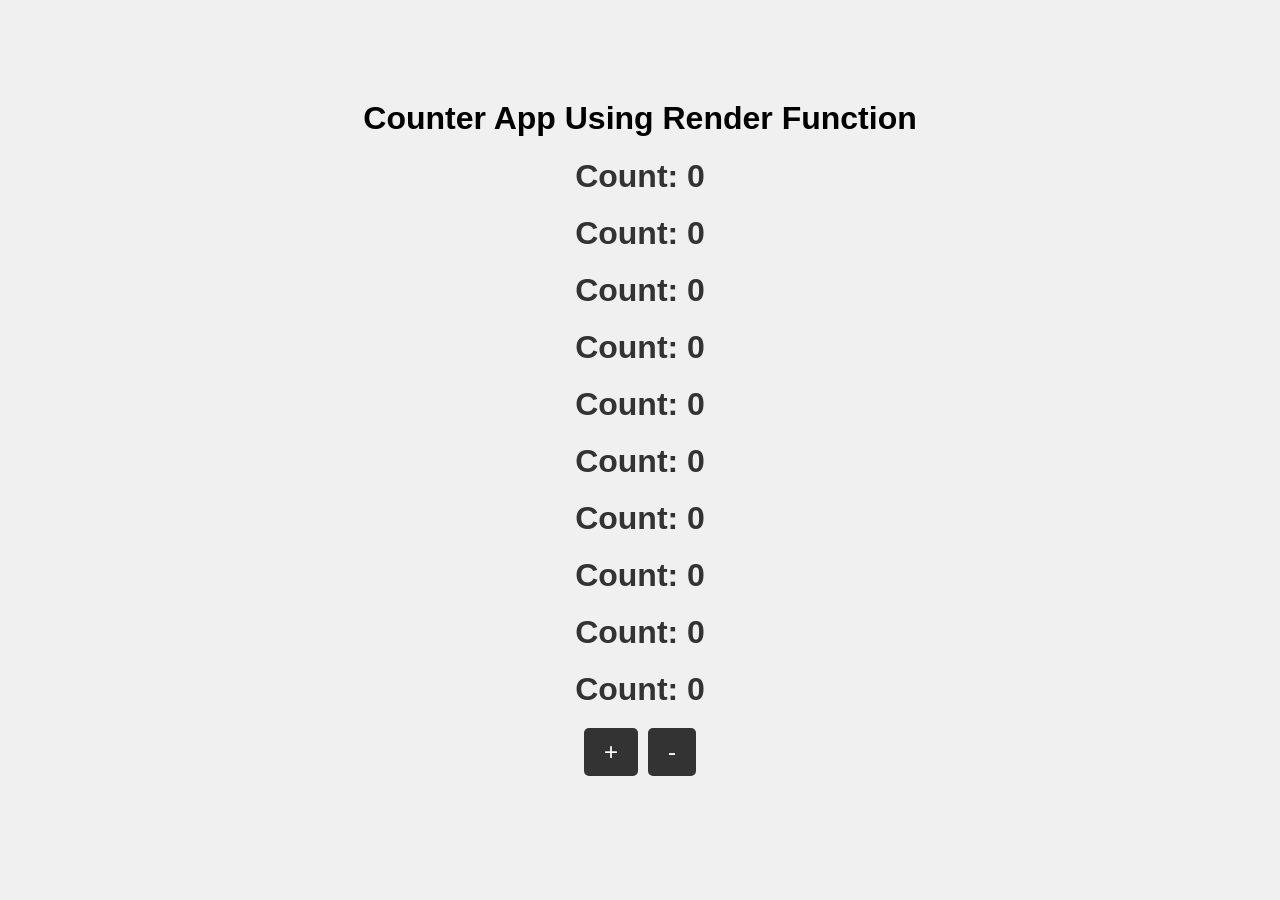
<file: 02-render-function/index.html>
<!DOCTYPE html>
<html lang="en">
    <head>
        <meta charset="UTF-8">
        <meta name="viewport" content="width=device-width, initial-scale=1.0">
        <title>DOM Problem</title>
        <link rel="stylesheet" href="index.css">
    </head>
    <body>
      <div id="app"></div>
    </body>
</html>

<script src="index.js"></script>
</file>
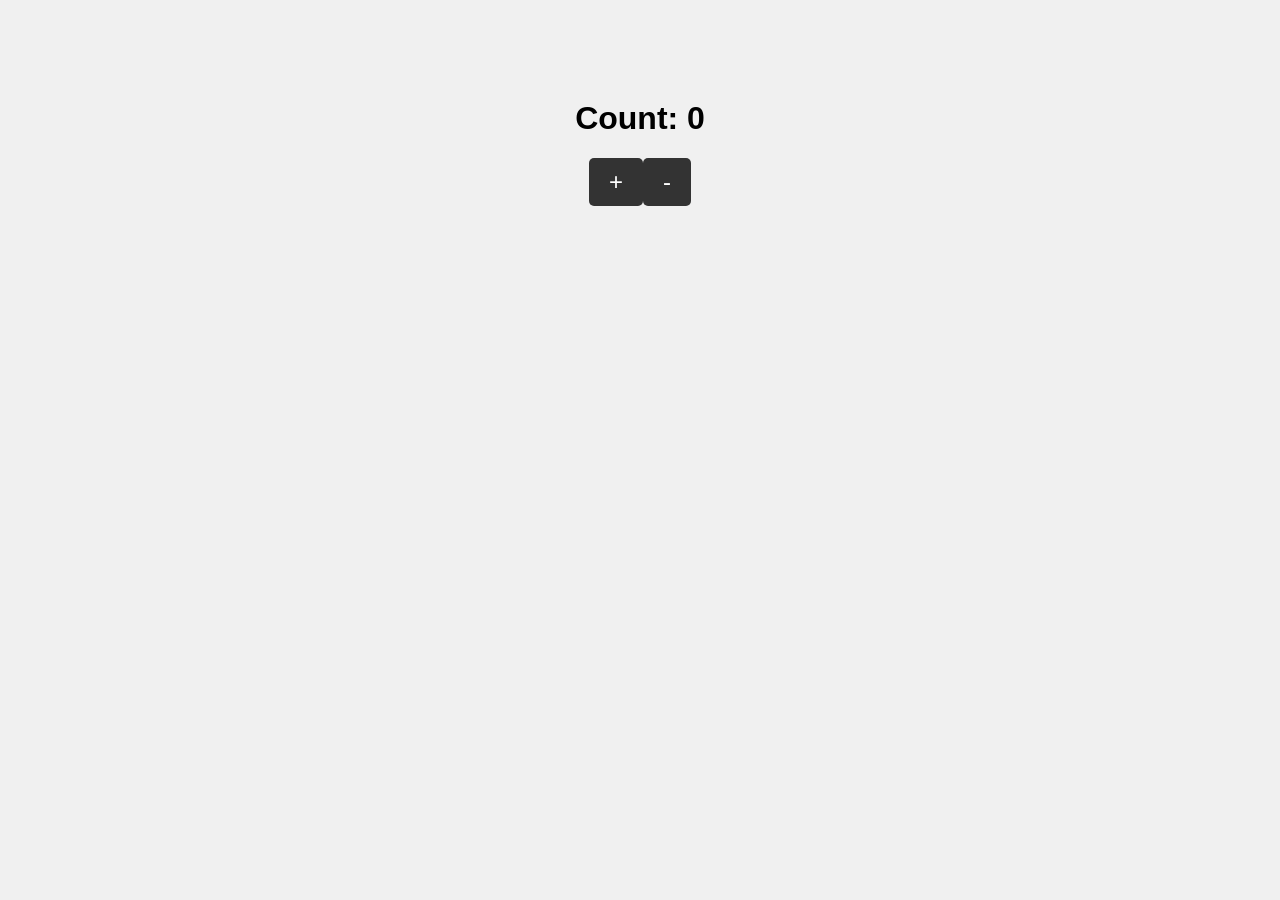
<file: 04-Introduce-Components/index.html>
<!DOCTYPE html>
<html lang="en">
    <head>
        <meta charset="UTF-8">
        <meta name="viewport" content="width=device-width, initial-scale=1.0">
        <title>Introduce Components</title>
        <link rel="stylesheet" href="index.css">
    </head>
    <body>
      <div id="app"></div>
    </body>
</html>

<script src="index.js"></script>
</file>
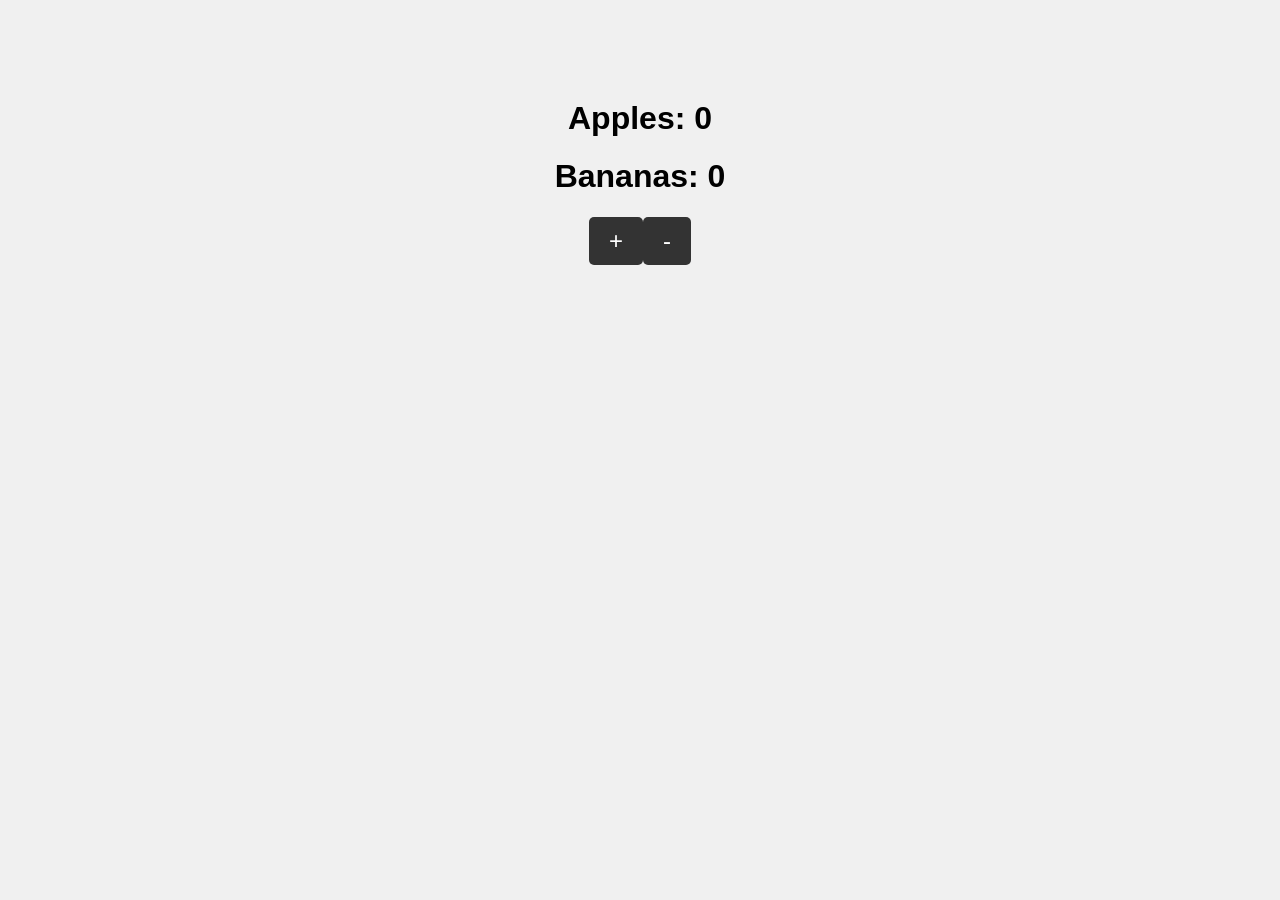
<file: 06-why-we-need-useState/index.html>
<!DOCTYPE html>
<html lang="en">
    <head>
        <meta charset="UTF-8">
        <meta name="viewport" content="width=device-width, initial-scale=1.0">
        <title>Why we need useState</title>
        <link rel="stylesheet" href="index.css">
    </head>
    <body>
      <div id="app"></div>
    </body>
</html>

<script src="index.js" type="module"></script>
</file>
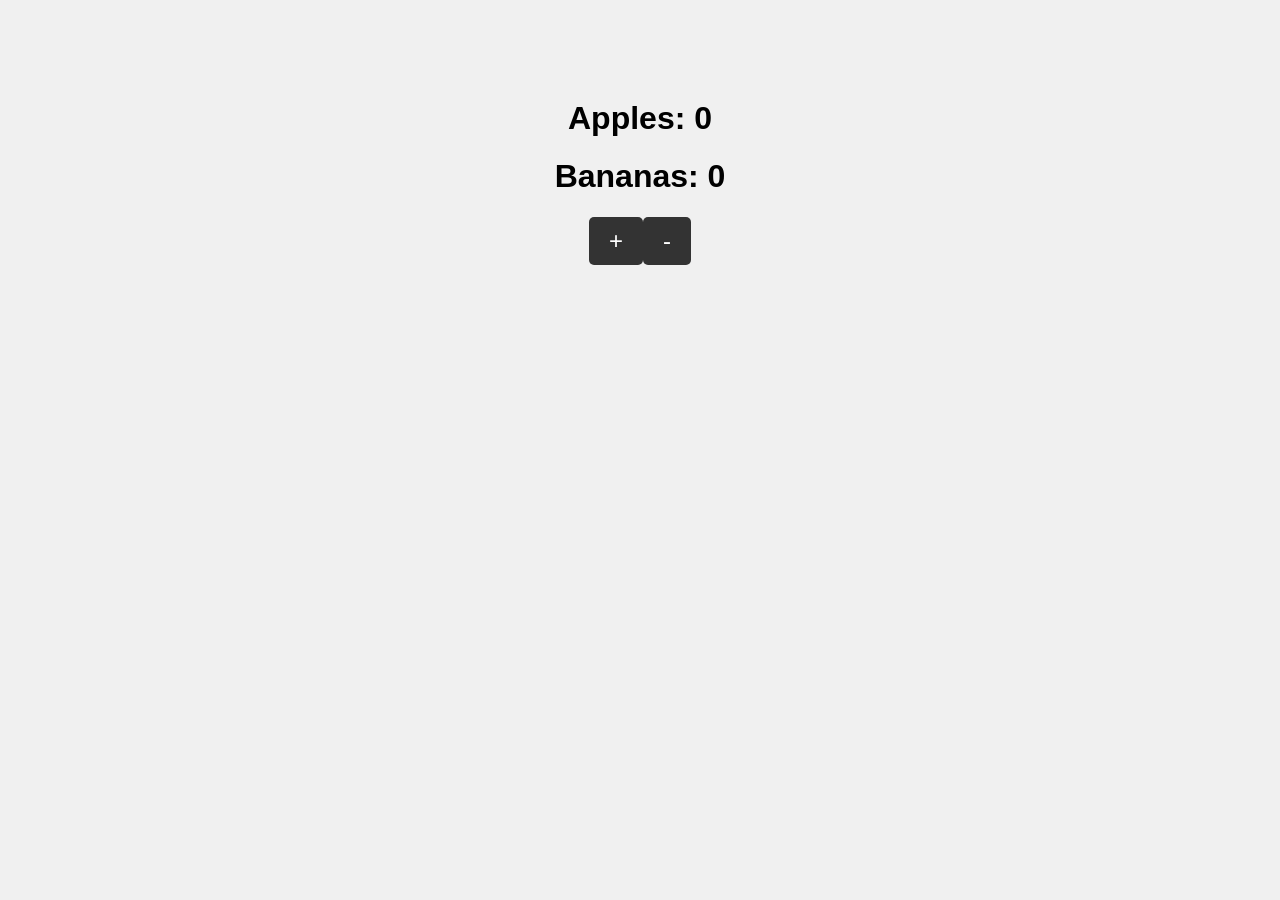
<file: 07-events-behavior/index.html>
<!DOCTYPE html>
<html lang="en">
    <head>
        <meta charset="UTF-8">
        <meta name="viewport" content="width=device-width, initial-scale=1.0">
        <title>Events Behavior</title>
        <link rel="stylesheet" href="index.css">
    </head>
    <body>
      <div id="app"></div>
    </body>
</html>

<script src="index.js" type="module"></script>
</file>
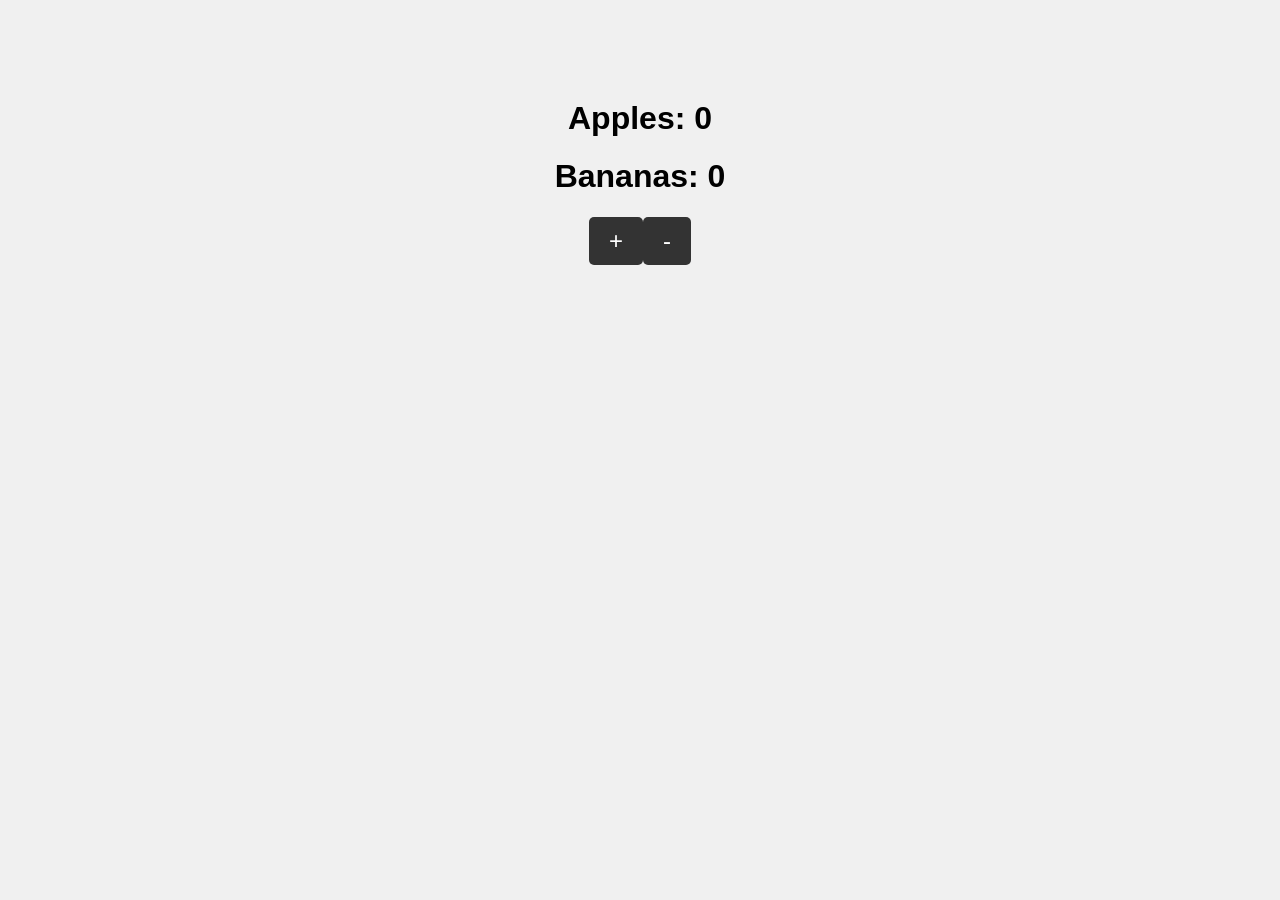
<file: 08-automatic-rerenders/index.html>
<!DOCTYPE html>
<html lang="en">
    <head>
        <meta charset="UTF-8">
        <meta name="viewport" content="width=device-width, initial-scale=1.0">
        <title>Automatic Rerenders</title>
        <link rel="stylesheet" href="index.css">
    </head>
    <body>
      <div id="app"></div>
    </body>
</html>

<script src="index.js" type="module"></script>
</file>
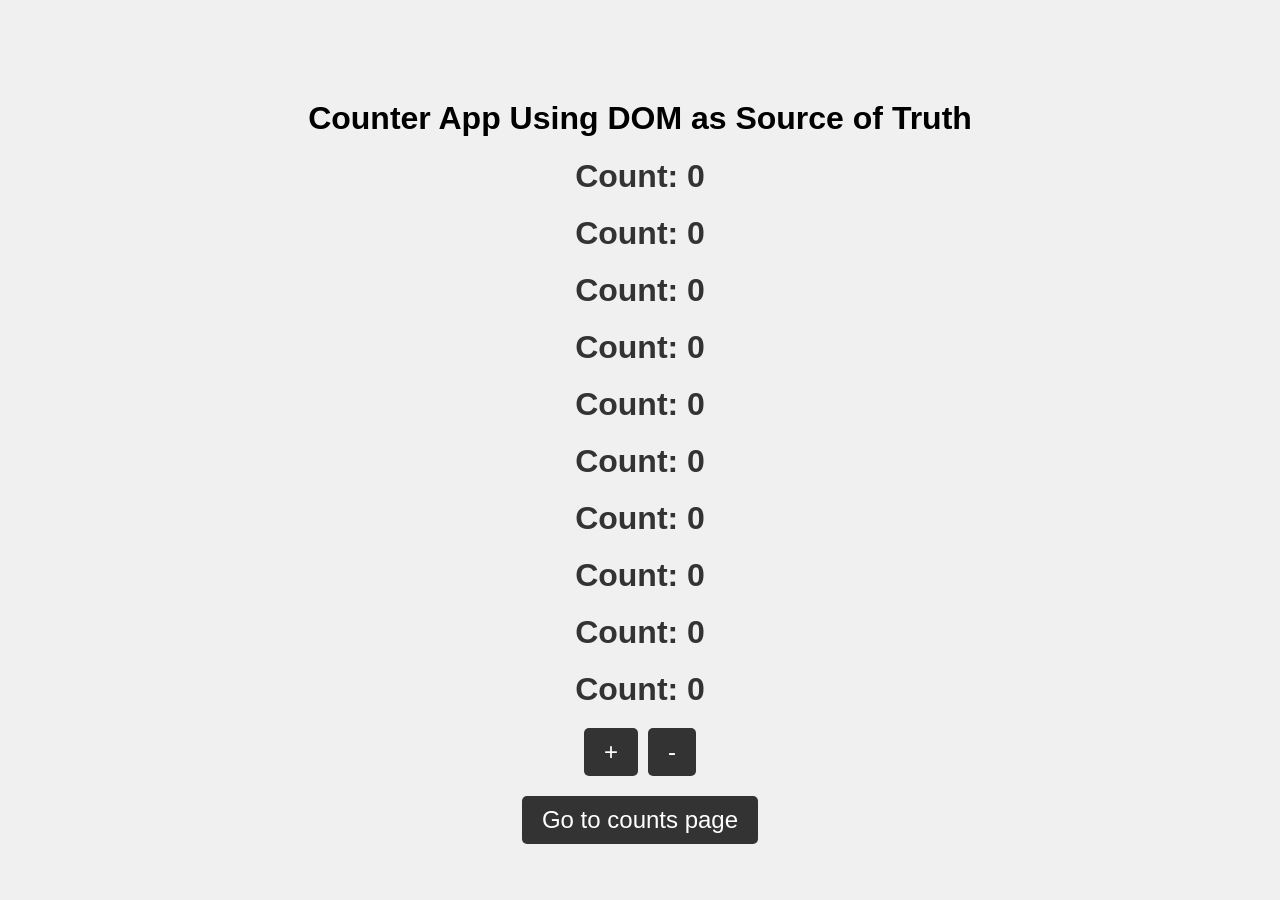
<file: 01-dom-problem/1-dom-as-state/index.html>
<!DOCTYPE html>
<html lang="en">
    <head>
        <meta charset="UTF-8">
        <meta name="viewport" content="width=device-width, initial-scale=1.0">
        <title>DOM Problem</title>
        <link rel="stylesheet" href="index.css">
    </head>
    <body>
        <h1>Counter App Using DOM as Source of Truth</h1>
        
        <div id="count" class="countStyles">Count: 0</div>
        <div id="count-2" class="countStyles">Count: 0</div>
        <div id="count-3" class="countStyles">Count: 0</div>
        <div id="count-4" class="countStyles">Count: 0</div>
        <div id="count-5" class="countStyles">Count: 0</div>
        <div id="count-6" class="countStyles">Count: 0</div>
        <div id="count-7" class="countStyles">Count: 0</div>
        <div id="count-8" class="countStyles">Count: 0</div>
        <div id="count-9" class="countStyles">Count: 0</div>
        <div id="count-10" class="countStyles">Count: 0</div>

        <div class="buttonsStyles">
          <button id="inc">+</button>
          <button id="dec">-</button>
        </div>

        <button id="counts-page" class="countsPageBtnStyles">Go to counts page</button>
    </body>
</html>

<script src="index.js"></script>
</file>
<file: 02-render-function/index.css>
body {
  background-color: #f0f0f0;
  font-family: Arial, sans-serif;
  text-align: center;
  margin-top: 100px;
}

.countStyles {
  font-size: 2rem;
  font-weight: bold;
  color: #333;
  text-align: center;
  margin-top: 20px;
}

.buttonsStyles {
  display: flex;
  justify-content: center;
  gap: 10px;
  margin-top: 20px;
}

button {
  font-size: 1.5rem;
  padding: 10px 20px;
  border-radius: 5px;
  border: none;
  background-color: #333;
  color: #fff;
  cursor: pointer;
}

.countsPageBtnStyles {
  margin-top: 20px;
}
</file>
<file: 04-Introduce-Components/index.css>
body {
  background-color: #f0f0f0;
  font-family: Arial, sans-serif;
  text-align: center;
  margin-top: 100px;
}

.countStyles {
  font-size: 2rem;
  font-weight: bold;
  color: #333;
  text-align: center;
  margin-top: 20px;
}

.buttonsStyles {
  display: flex;
  justify-content: center;
  gap: 10px;
  margin-top: 20px;
}

button {
  font-size: 1.5rem;
  padding: 10px 20px;
  border-radius: 5px;
  border: none;
  background-color: #333;
  color: #fff;
  cursor: pointer;
}

.countsPageBtnStyles {
  margin-top: 20px;
}
</file>
<file: 06-why-we-need-useState/index.css>
body {
  background-color: #f0f0f0;
  font-family: Arial, sans-serif;
  text-align: center;
  margin-top: 100px;
}

.countStyles {
  font-size: 2rem;
  font-weight: bold;
  color: #333;
  text-align: center;
  margin-top: 20px;
}

.buttonsStyles {
  display: flex;
  justify-content: center;
  gap: 10px;
  margin-top: 20px;
}

button {
  font-size: 1.5rem;
  padding: 10px 20px;
  border-radius: 5px;
  border: none;
  background-color: #333;
  color: #fff;
  cursor: pointer;
}

.countsPageBtnStyles {
  margin-top: 20px;
}
</file>
<file: 07-events-behavior/index.css>
body {
  background-color: #f0f0f0;
  font-family: Arial, sans-serif;
  text-align: center;
  margin-top: 100px;
}

.countStyles {
  font-size: 2rem;
  font-weight: bold;
  color: #333;
  text-align: center;
  margin-top: 20px;
}

.buttonsStyles {
  display: flex;
  justify-content: center;
  gap: 10px;
  margin-top: 20px;
}

button {
  font-size: 1.5rem;
  padding: 10px 20px;
  border-radius: 5px;
  border: none;
  background-color: #333;
  color: #fff;
  cursor: pointer;
}

.countsPageBtnStyles {
  margin-top: 20px;
}
</file>
<file: 08-automatic-rerenders/index.css>
body {
  background-color: #f0f0f0;
  font-family: Arial, sans-serif;
  text-align: center;
  margin-top: 100px;
}

.countStyles {
  font-size: 2rem;
  font-weight: bold;
  color: #333;
  text-align: center;
  margin-top: 20px;
}

.buttonsStyles {
  display: flex;
  justify-content: center;
  gap: 10px;
  margin-top: 20px;
}

button {
  font-size: 1.5rem;
  padding: 10px 20px;
  border-radius: 5px;
  border: none;
  background-color: #333;
  color: #fff;
  cursor: pointer;
}

.countsPageBtnStyles {
  margin-top: 20px;
}
</file>
<file: 01-dom-problem/1-dom-as-state/index.css>
body {
  background-color: #f0f0f0;
  font-family: Arial, sans-serif;
  text-align: center;
  margin-top: 100px;
}

.countStyles {
  font-size: 2rem;
  font-weight: bold;
  color: #333;
  text-align: center;
  margin-top: 20px;
}

.buttonsStyles {
  display: flex;
  justify-content: center;
  gap: 10px;
  margin-top: 20px;
}

button {
  font-size: 1.5rem;
  padding: 10px 20px;
  border-radius: 5px;
  border: none;
  background-color: #333;
  color: #fff;
  cursor: pointer;
}

.countsPageBtnStyles {
  margin-top: 20px;
}
</file>
